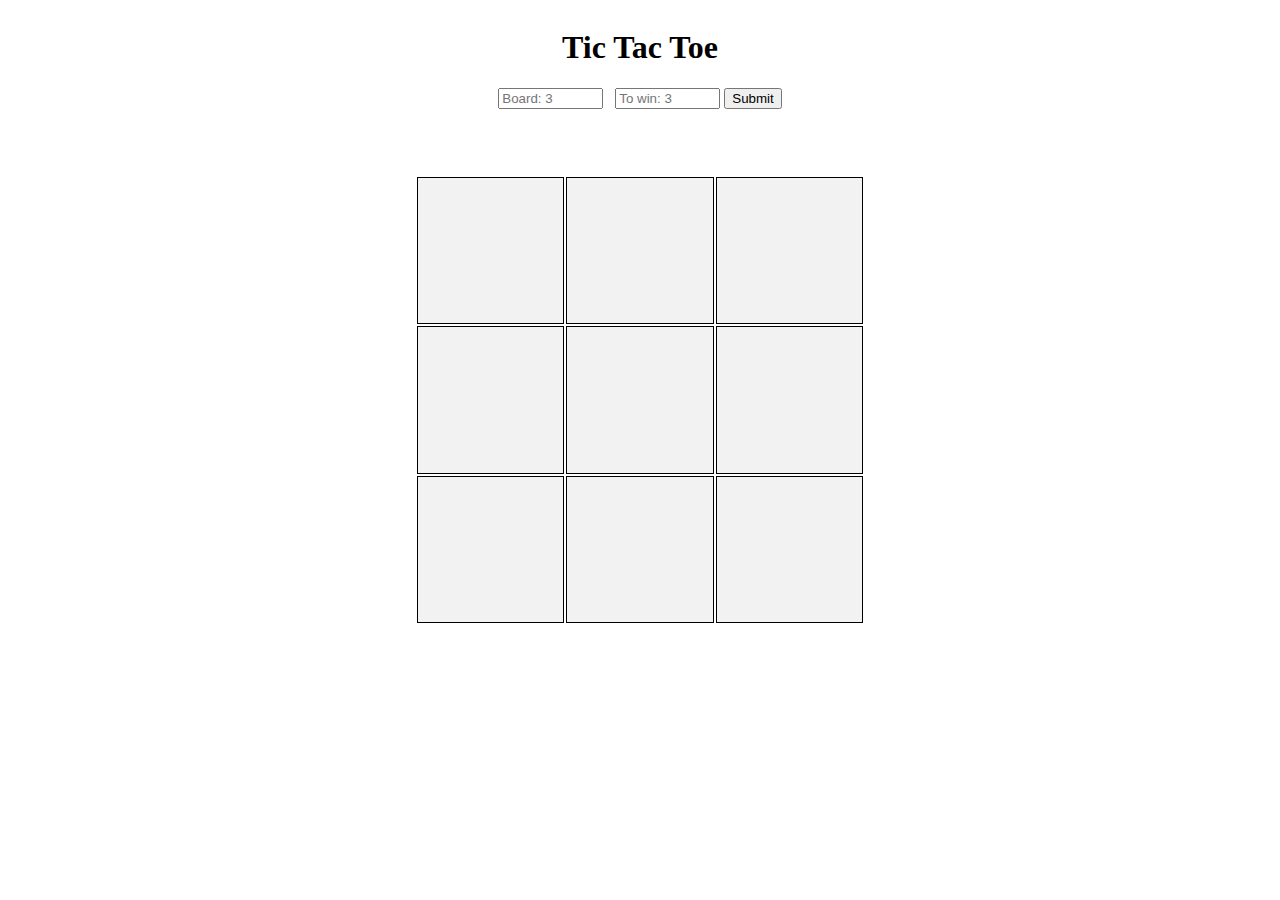
<file: src/index.html>
<!DOCTYPE html>
<html>
  <head>
    <meta charset="utf-8" />
    <meta name="viewport" content="width=device-width, initial-scale=1" />
    <title>Tic Tac Toe</title>
    <link rel="stylesheet" href="style.css" />
  </head>
  <body>
    <div class="container box">
      <h1>Tic Tac Toe</h1>
      <div>
        <span>
          <input
            size="10"
            type="text"
            id="board-size-input"
            placeholder="Board: 3"
          />
        </span>
        &nbsp
        <span>
          <input
            size="10"
            type="text"
            id="to-win-input"
            placeholder="To win: 3"
          />
        </span>
        <button id="submit-button">Submit</button>
      </div>
      <br />
      <div><p class="alert"></p></div>
      <table class="table">
        <tbody>
          <tr class="x1">
            <td id="x1 y1"></td>
            <td id="x1 y2"></td>
            <td id="x1 y3"></td>
          </tr>
          <tr class="x2">
            <td id="x2 y1"></td>
            <td id="x2 y2"></td>
            <td id="x2 y3"></td>
          </tr>
          <tr class="x3">
            <td id="x3 y1"></td>
            <td id="x3 y2"></td>
            <td id="x3 y3"></td>
          </tr>
        </tbody>
      </table>
    </div>
    <script src="script.js"></script>
  </body>
</html>
</file>
<file: src/style.css>
table {
  height: 50vh;
  width: 50vh;
}
body {
  display: flex;
  align-items: center;
  justify-content: center;
  text-align: center;
}
td {
  border: 1px black solid;
  background-color: rgba(0, 0, 0, 5%);
}
.alert {
  height: 1rem;
}
</file>
